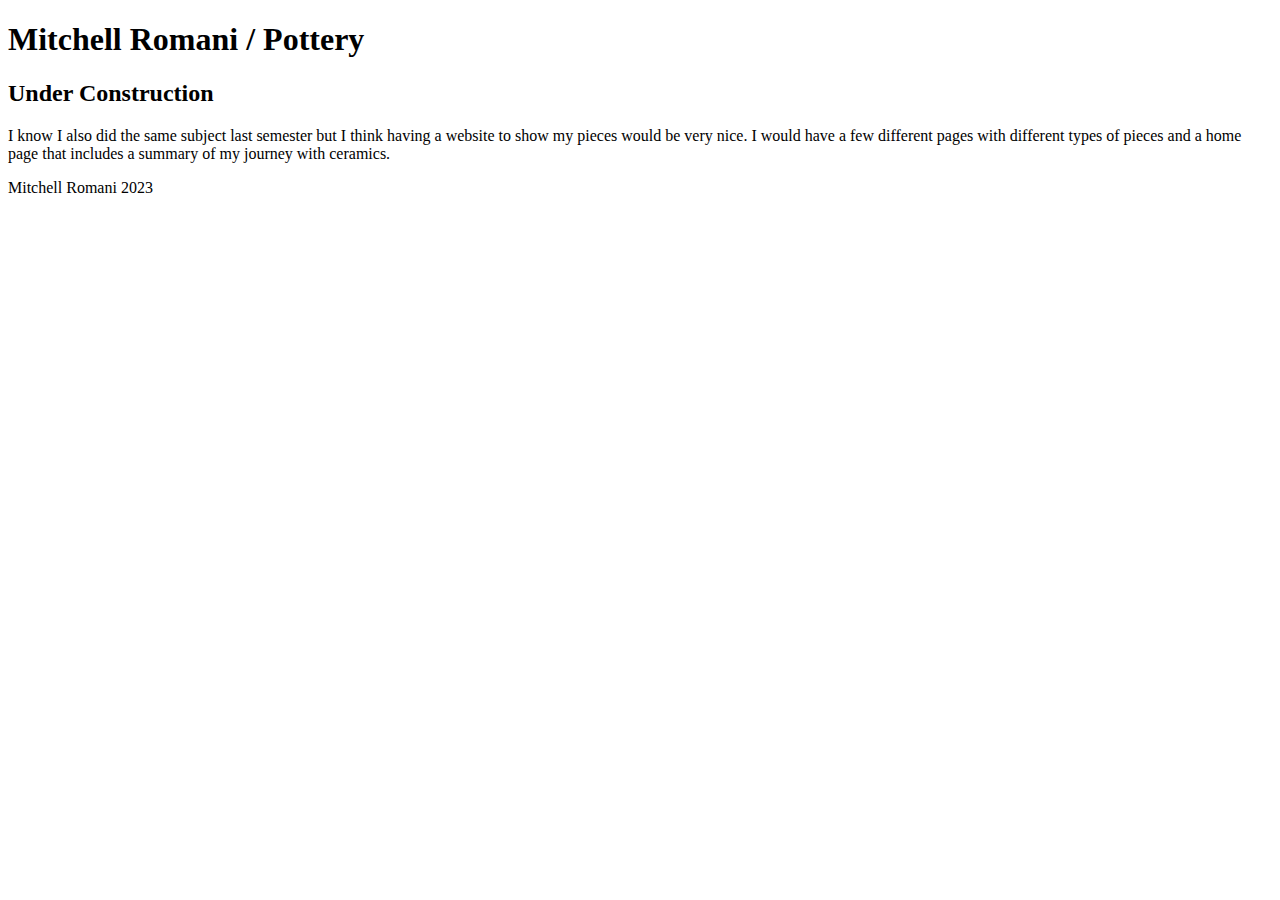
<file: index.html>
<!DOCTYPE html>
<html lang="en">
<head>
    <meta charset="UTF-8">
    <meta http-equiv="X-UA-Compatible" content="IE=edge">
    <meta name="viewport" content="width=device-width, initial-scale=1.0">
    <title>Document</title>
</head>

<body>

    <header>
        <h1>Mitchell Romani / Pottery</h1>
        <h2>Under Construction</h2>
    </header>

    <main>
        <p>I know I also did the same subject last semester but I think having a website to show my pieces would be very nice. I would have a few different pages with different types of pieces and a home page that includes a summary of my journey with ceramics.</p>
    </main>

    <footer>
        <p>Mitchell Romani 2023</p>
    </footer>
</body>

</html>
</file>
